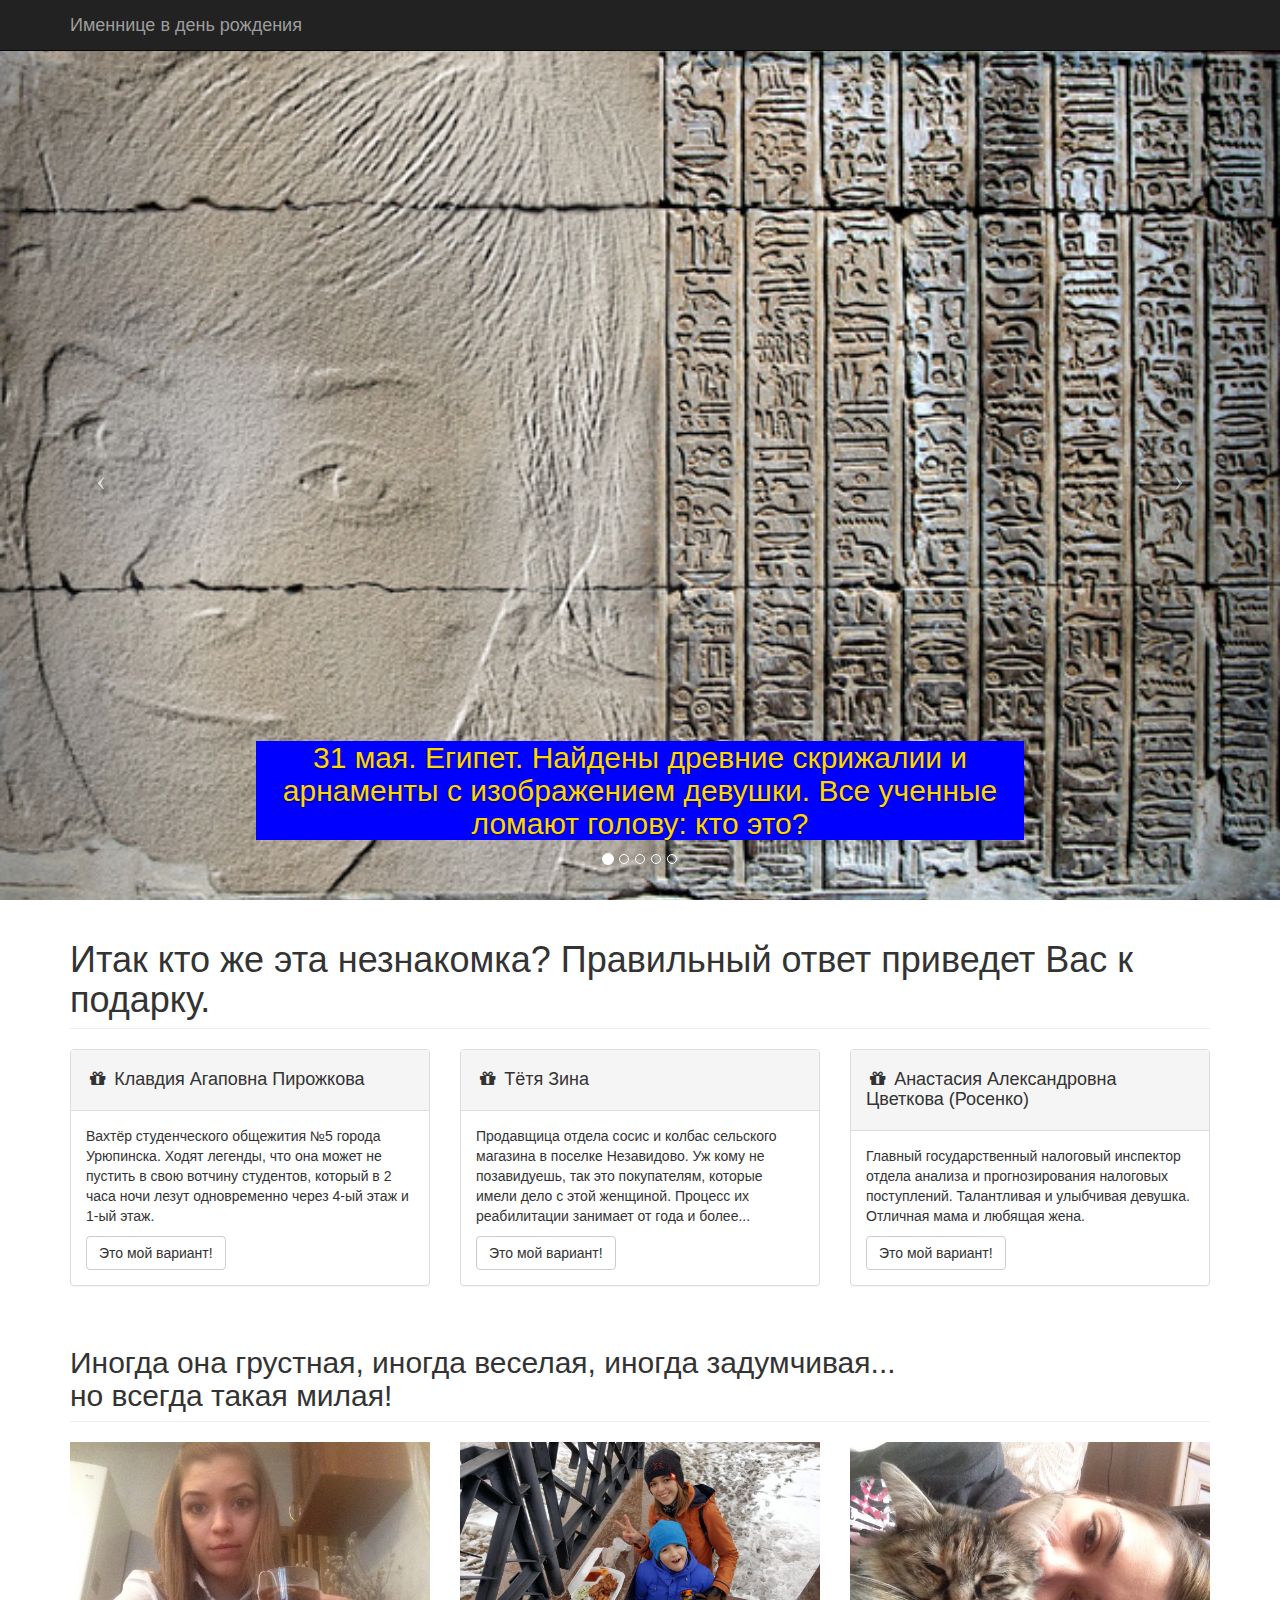
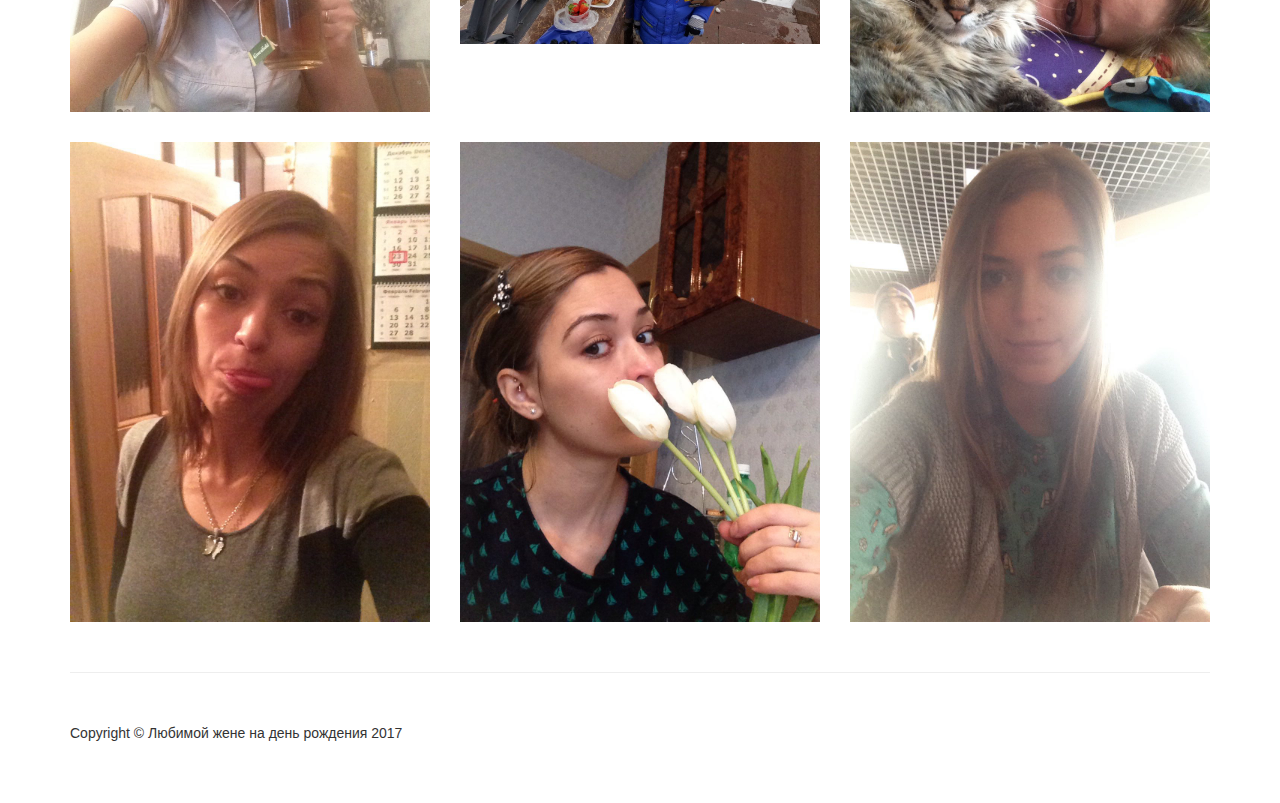
<file: index.html>
<!DOCTYPE html>
<html lang="en">

<head>

    <meta charset="utf-8">
    <meta http-equiv="X-UA-Compatible" content="IE=edge">
    <meta name="viewport" content="width=device-width, initial-scale=1">
    <meta name="description" content="">
    <meta name="author" content="">

    <title>31 мая - День Рождения!</title>

    <!-- Bootstrap Core CSS -->
    <link href="css/bootstrap.min.css" rel="stylesheet">

    <!-- Custom CSS -->
    <link href="css/modern-business.css" rel="stylesheet">

    <!-- Custom Fonts -->
    <link href="font-awesome/css/font-awesome.min.css" rel="stylesheet" type="text/css">

    <!-- HTML5 Shim and Respond.js IE8 support of HTML5 elements and media queries -->
    <!-- WARNING: Respond.js doesn't work if you view the page via file:// -->
    <!--[if lt IE 9]>
        <script src="https://oss.maxcdn.com/libs/html5shiv/3.7.0/html5shiv.js"></script>
        <script src="https://oss.maxcdn.com/libs/respond.js/1.4.2/respond.min.js"></script>
    <![endif]-->

    <link rel="shortcut icon" href="img/favicon.ico" type="image/x-icon">

</head>

<body>

    <!-- Navigation -->
    <nav class="navbar navbar-inverse navbar-fixed-top" role="navigation">
        <div class="container">
            <!-- Brand and toggle get grouped for better mobile display -->
            <div class="navbar-header">               
                <a class="navbar-brand" href="index.html">Именнице в день рождения</a>
            </div>            
        </div>
        <!-- /.container -->
    </nav>

    <!-- Header Carousel -->
    <header id="myCarousel" class="carousel slide">
        <!-- Indicators -->
        <ol class="carousel-indicators">
            <li data-target="#myCarousel" data-slide-to="0" class="active"></li>
            <li data-target="#myCarousel" data-slide-to="1"></li>
            <li data-target="#myCarousel" data-slide-to="2"></li>
            <li data-target="#myCarousel" data-slide-to="3"></li>
            <li data-target="#myCarousel" data-slide-to="4"></li>
        </ol>

        <!-- Wrapper for slides -->
        <div class="carousel-inner">
            <div class="item active">
                <div class="fill" style="background-image:url('img/poster-1.jpg');"></div>
                <div class="carousel-caption">
                    <h2>31 мая. Египет. Найдены древние скрижалии и арнаменты с изображением девушки. Все ученные ломают голову: кто это?</h2>
                </div>
            </div>
            <div class="item">
                <div class="fill" style="background-image:url('img/poster-2.jpg');"></div>
                <div class="carousel-caption">
                    <h2>31 мая. Канада. Деревья сбросили часть листьев в ходе потепления и на них снова портрет неизвестной девушки...</h2>
                </div>
            </div>
            <div class="item">
                <div class="fill" style="background-image:url('img/poster-3.jpg');"></div>
                <div class="carousel-caption">
                    <h2>31 мая. США. Житель одного из городков штата Юта пытался расплатиться в Макдональдсе странной купюрой.</h2>
                </div>
            </div>
            <div class="item">
                <div class="fill" style="background-image:url('img/poster-4.jpg');"></div>
                <div class="carousel-caption">
                    <h2>31 мая. Гонконг. Прожектора высочайшего небоскреба столицы отобразили прелестную незнакомку.</h2>
                </div>
            </div>
            <div class="item">
                <div class="fill" style="background-image:url('img/poster-5.jpg');"></div>
                <div class="carousel-caption">
                    <h2>31 мая. Франция. Уличные художники изобразили на улицах Парижа лицо незнакомки. Кто же она? </h2>
                </div>
            </div>
        </div>

        <!-- Controls -->
        <a class="left carousel-control" href="#myCarousel" data-slide="prev">
            <span class="icon-prev"></span>
        </a>
        <a class="right carousel-control" href="#myCarousel" data-slide="next">
            <span class="icon-next"></span>
        </a>
    </header>

    <!-- Page Content -->
    <div class="container">

        <!-- Marketing Icons Section -->
        <div class="row">
            <div class="col-lg-12">
                <h1 class="page-header">
                    Итак кто же эта незнакомка? Правильный ответ приведет Вас к подарку.
                </h1>
            </div>
            <div class="col-md-4">
                <div class="panel panel-default">
                    <div class="panel-heading">
                        <h4><i class="fa fa-fw fa-gift"></i> Клавдия Агаповна Пирожкова</h4>
                    </div>
                    <div class="panel-body">
                        <p>Вахтёр студенческого общежития №5 города Урюпинска. Ходят легенды, что она может не пустить в свою вотчину студентов, который в 2 часа ночи лезут одновременно через 4-ый этаж и 1-ый этаж.</p>
                        <a href="item1.html" class="btn btn-default">Это мой вариант!</a>
                    </div>
                </div>
            </div>
            <div class="col-md-4">
                <div class="panel panel-default">
                    <div class="panel-heading">
                        <h4><i class="fa fa-fw fa-gift"></i> Тётя Зина</h4>
                    </div>
                    <div class="panel-body">
                        <p>Продавщица отдела сосис и колбас сельского магазина в поселке Незавидово. Уж кому не позавидуешь, так это покупателям, которые имели дело с этой женщиной. Процесс их реабилитации занимает от года и более...</p>
                        <a href="item2.html" class="btn btn-default">Это мой вариант!</a>
                    </div>
                </div>
            </div>
            <div class="col-md-4">
                <div class="panel panel-default">
                    <div class="panel-heading">
                        <h4><i class="fa fa-fw fa-gift"></i> Анастасия Александровна Цветкова (Росенко)</h4>
                    </div>
                    <div class="panel-body">
                        <p>Главный государственный налоговый инспектор отдела анализа и прогнозирования налоговых поступлений. Талантливая и улыбчивая девушка. Отличная мама и любящая жена.</p>
                        <a href="item3.html" class="btn btn-default">Это мой вариант!</a>
                    </div>
                </div>
            </div>
        </div>
        <!-- /.row -->

        <!-- Portfolio Section -->
        <div class="row">
            <div class="col-lg-12">
                <h2 class="page-header">Иногда она грустная, иногда веселая, иногда задумчивая... <br/> но всегда такая милая!</h2>
            </div>
            <div class="col-md-4 col-sm-6">
                <a href="#">
                    <img class="img-responsive img-portfolio img-hover" src="img/nastya1.jpg" alt="">
                </a>
            </div>
            <div class="col-md-4 col-sm-6">
                <a href="#">
                    <img class="img-responsive img-portfolio img-hover" src="img/nastya2.jpg" alt="">
                </a>
            </div>
            <div class="col-md-4 col-sm-6">
                <a href="#">
                    <img class="img-responsive img-portfolio img-hover" src="img/nastya5.jpg" alt="">
                </a>
            </div>
            <div class="col-md-4 col-sm-6">
                <a href="#">
                    <img class="img-responsive img-portfolio img-hover" src="img/nastya6.jpg" alt="">
                </a>
            </div>
            <div class="col-md-4 col-sm-6">
                <a href="#">
                    <img class="img-responsive img-portfolio img-hover" src="img/nastya3.jpg" alt="">
                </a>
            </div>
            <div class="col-md-4 col-sm-6">
                <a href="#">
                    <img class="img-responsive img-portfolio img-hover" src="img/nastya4.jpg" alt="">
                </a>
            </div>
        </div>
        <!-- /.row -->             

        <hr>

        <!-- Footer -->
        <footer>
            <div class="row">
                <div class="col-lg-12">
                    <p>Copyright &copy; Любимой жене на день рождения 2017</p>
                </div>
            </div>
        </footer>

    </div>
    <!-- /.container -->

    <!-- jQuery -->
    <script src="js/jquery.js"></script>

    <!-- Bootstrap Core JavaScript -->
    <script src="js/bootstrap.min.js"></script>

    <!-- Script to Activate the Carousel -->
    <script>
    $('.carousel').carousel({
        interval: 5000 //changes the speed
    })
    </script>

</body>

</html>
</file>
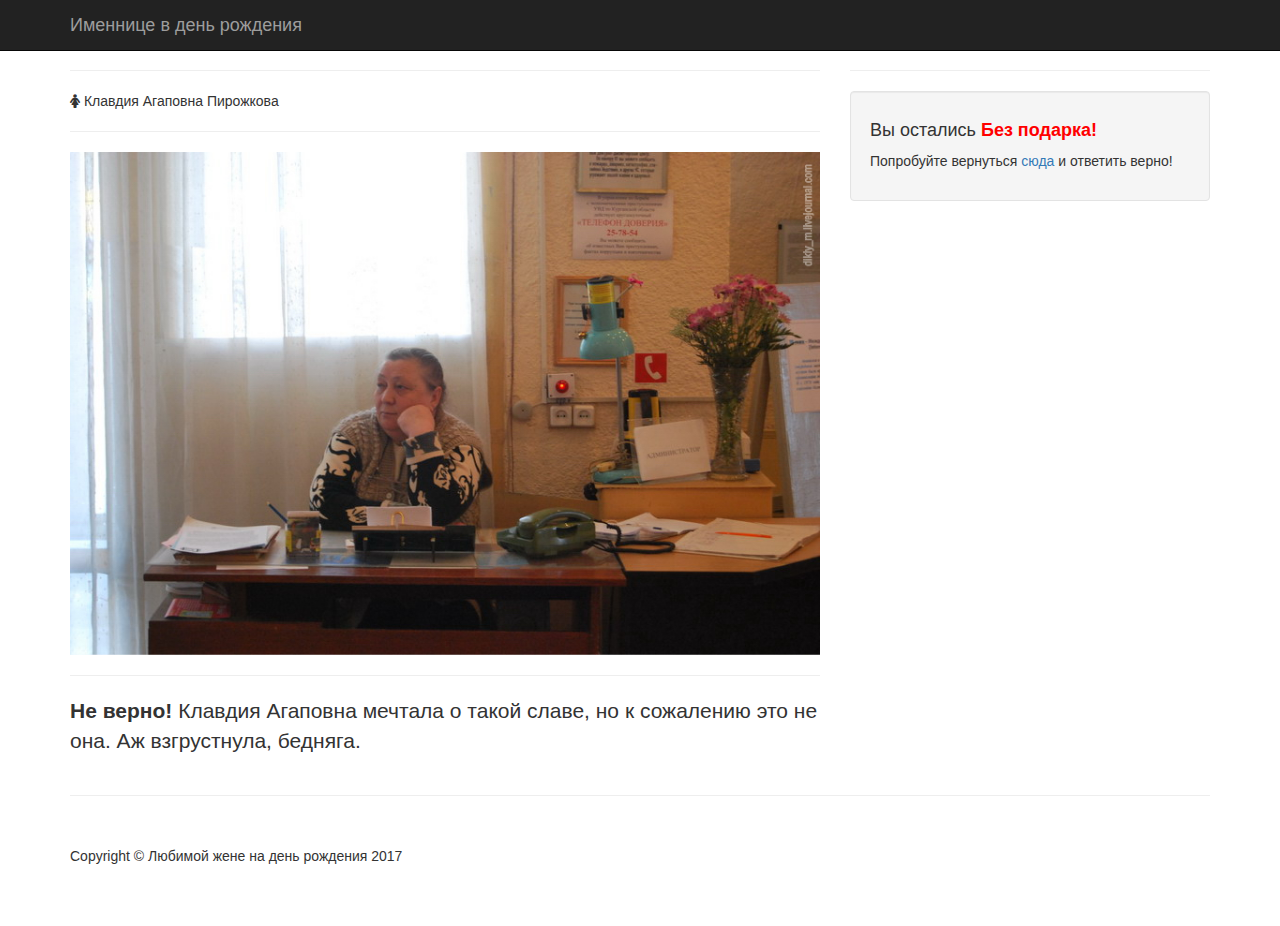
<file: item1.html>
<!DOCTYPE html>
<html lang="en">

<head>

    <meta charset="utf-8">
    <meta http-equiv="X-UA-Compatible" content="IE=edge">
    <meta name="viewport" content="width=device-width, initial-scale=1">
    <meta name="description" content="">
    <meta name="author" content="">

    <title>Клавдия Агаповна Пирожкова</title>

    <!-- Bootstrap Core CSS -->
    <link href="css/bootstrap.min.css" rel="stylesheet">

    <!-- Custom CSS -->
    <link href="css/modern-business.css" rel="stylesheet">

    <!-- Custom Fonts -->
    <link href="font-awesome/css/font-awesome.min.css" rel="stylesheet" type="text/css">

    <!-- HTML5 Shim and Respond.js IE8 support of HTML5 elements and media queries -->
    <!-- WARNING: Respond.js doesn't work if you view the page via file:// -->
    <!--[if lt IE 9]>
        <script src="https://oss.maxcdn.com/libs/html5shiv/3.7.0/html5shiv.js"></script>
        <script src="https://oss.maxcdn.com/libs/respond.js/1.4.2/respond.min.js"></script>
    <![endif]-->

    <link rel="shortcut icon" href="img/favicon.ico" type="image/x-icon">

</head>

<body>

    <!-- Navigation -->
    <nav class="navbar navbar-inverse navbar-fixed-top" role="navigation">
        <div class="container">
            <!-- Brand and toggle get grouped for better mobile display -->
            <div class="navbar-header">               
                <a class="navbar-brand" href="index.html">Именнице в день рождения</a>
            </div>            
        </div>
        <!-- /.container -->
    </nav>

    <!-- Page Content -->
    <div class="container">        

        <!-- Content Row -->
        <div class="row">

            <!-- Blog Post Content Column -->
            <div class="col-lg-8">

                <!-- Blog Post -->

                <hr>

                <!-- Date/Time -->
                <p><i class="fa fa-female"></i> Клавдия Агаповна Пирожкова </p>

                <hr>

                <!-- Preview Image -->
                <img class="img-responsive" src="img/klavdia.jpg" alt="">

                <hr>

                <!-- Post Content -->
                <p class="lead"><b>Не верно!</b> Клавдия Агаповна мечтала о такой славе, но к сожалению это не она. Аж взгрустнула, бедняга.</p>
            </div>

            <!-- Blog Sidebar Widgets Column -->
            <div class="col-md-4">

                <hr>
                <!-- Side Widget Well -->
                <div class="well">
                    <h4>Вы остались <b class="warning-text">Без подарка!</b></h4>
                    <p>Попробуйте вернуться <a href="index.html">сюда</a> и ответить верно!</p>
                </div>

            </div>

        </div>
        <!-- /.row -->

        <hr>

        <!-- Footer -->
        <footer>
            <div class="row">
                <div class="col-lg-12">
                    <p>Copyright &copy; Любимой жене на день рождения 2017</p>
                </div>
            </div>
        </footer>

    </div>
    <!-- /.container -->

    <!-- jQuery -->
    <script src="js/jquery.js"></script>

    <!-- Bootstrap Core JavaScript -->
    <script src="js/bootstrap.min.js"></script>

</body>

</html>
</file>
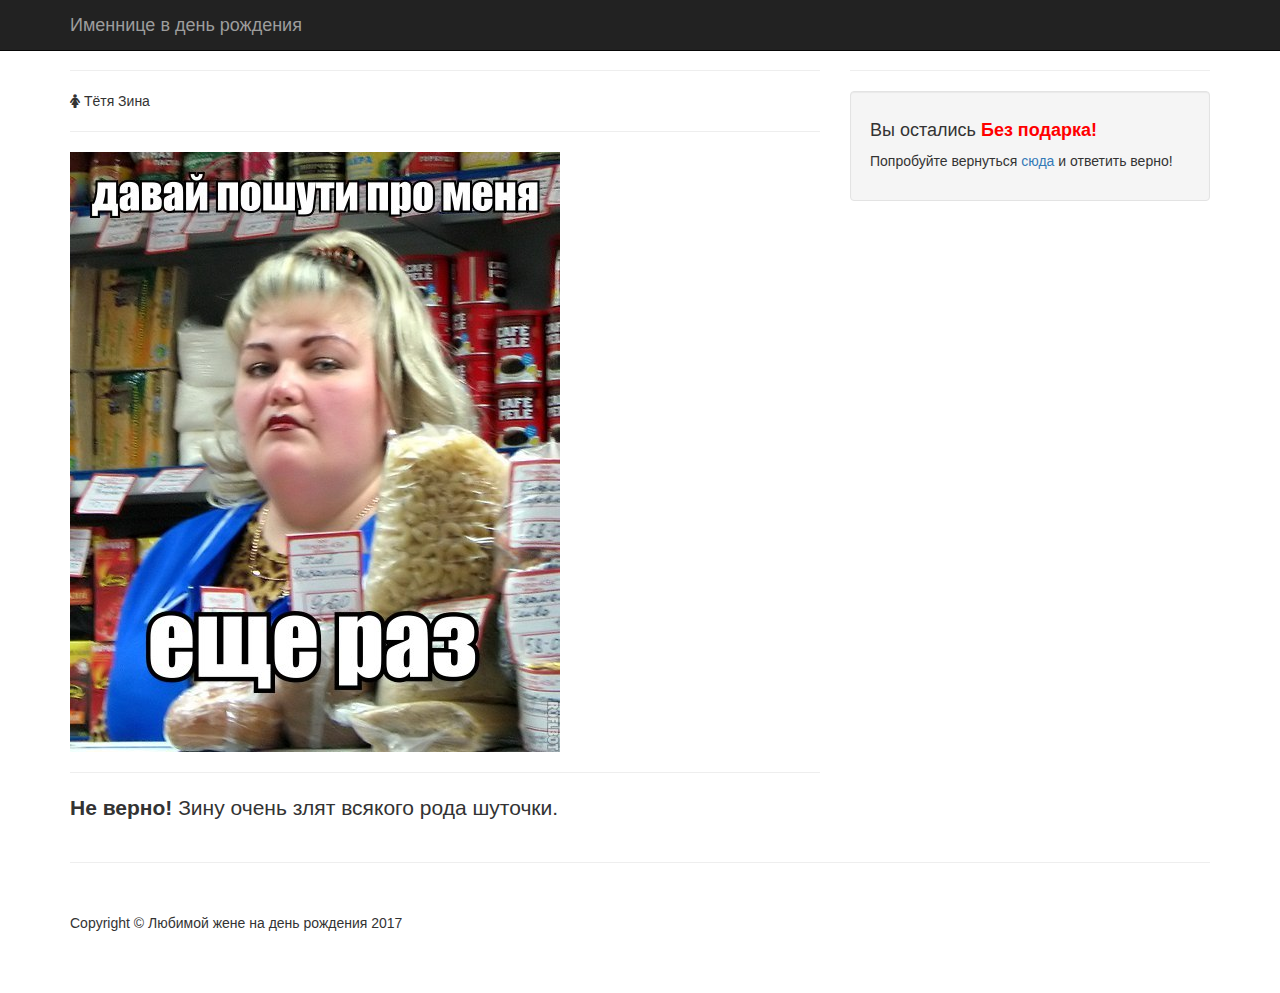
<file: item2.html>
<!DOCTYPE html>
<html lang="en">

<head>

    <meta charset="utf-8">
    <meta http-equiv="X-UA-Compatible" content="IE=edge">
    <meta name="viewport" content="width=device-width, initial-scale=1">
    <meta name="description" content="">
    <meta name="author" content="">

    <title>Тётя Зина</title>

    <!-- Bootstrap Core CSS -->
    <link href="css/bootstrap.min.css" rel="stylesheet">

    <!-- Custom CSS -->
    <link href="css/modern-business.css" rel="stylesheet">

    <!-- Custom Fonts -->
    <link href="font-awesome/css/font-awesome.min.css" rel="stylesheet" type="text/css">

    <!-- HTML5 Shim and Respond.js IE8 support of HTML5 elements and media queries -->
    <!-- WARNING: Respond.js doesn't work if you view the page via file:// -->
    <!--[if lt IE 9]>
        <script src="https://oss.maxcdn.com/libs/html5shiv/3.7.0/html5shiv.js"></script>
        <script src="https://oss.maxcdn.com/libs/respond.js/1.4.2/respond.min.js"></script>
    <![endif]-->

    <link rel="shortcut icon" href="img/favicon.ico" type="image/x-icon">

</head>

<body>

    <!-- Navigation -->
    <nav class="navbar navbar-inverse navbar-fixed-top" role="navigation">
        <div class="container">
            <!-- Brand and toggle get grouped for better mobile display -->
            <div class="navbar-header">               
                <a class="navbar-brand" href="index.html">Именнице в день рождения</a>
            </div>            
        </div>
        <!-- /.container -->
    </nav>

    <!-- Page Content -->
    <div class="container">        

        <!-- Content Row -->
        <div class="row">

            <!-- Blog Post Content Column -->
            <div class="col-lg-8">

                <!-- Blog Post -->

                <hr>

                <!-- Date/Time -->
                <p><i class="fa fa-female"></i> Тётя Зина </p>

                <hr>

                <!-- Preview Image -->
                <img class="img-responsive" src="img/zina.jpg" alt="">

                <hr>

                <!-- Post Content -->
                <p class="lead"><b>Не верно!</b> Зину очень злят всякого рода шуточки.</p>
            </div>

            <!-- Blog Sidebar Widgets Column -->
            <div class="col-md-4">

                <hr>
                <!-- Side Widget Well -->
                <div class="well">
                    <h4>Вы остались <b class="warning-text">Без подарка!</b></h4>
                    <p>Попробуйте вернуться <a href="index.html">сюда</a> и ответить верно!</p>
                </div>

            </div>

        </div>
        <!-- /.row -->

        <hr>

        <!-- Footer -->
        <footer>
            <div class="row">
                <div class="col-lg-12">
                    <p>Copyright &copy; Любимой жене на день рождения 2017</p>
                </div>
            </div>
        </footer>

    </div>
    <!-- /.container -->

    <!-- jQuery -->
    <script src="js/jquery.js"></script>

    <!-- Bootstrap Core JavaScript -->
    <script src="js/bootstrap.min.js"></script>

</body>

</html>
</file>
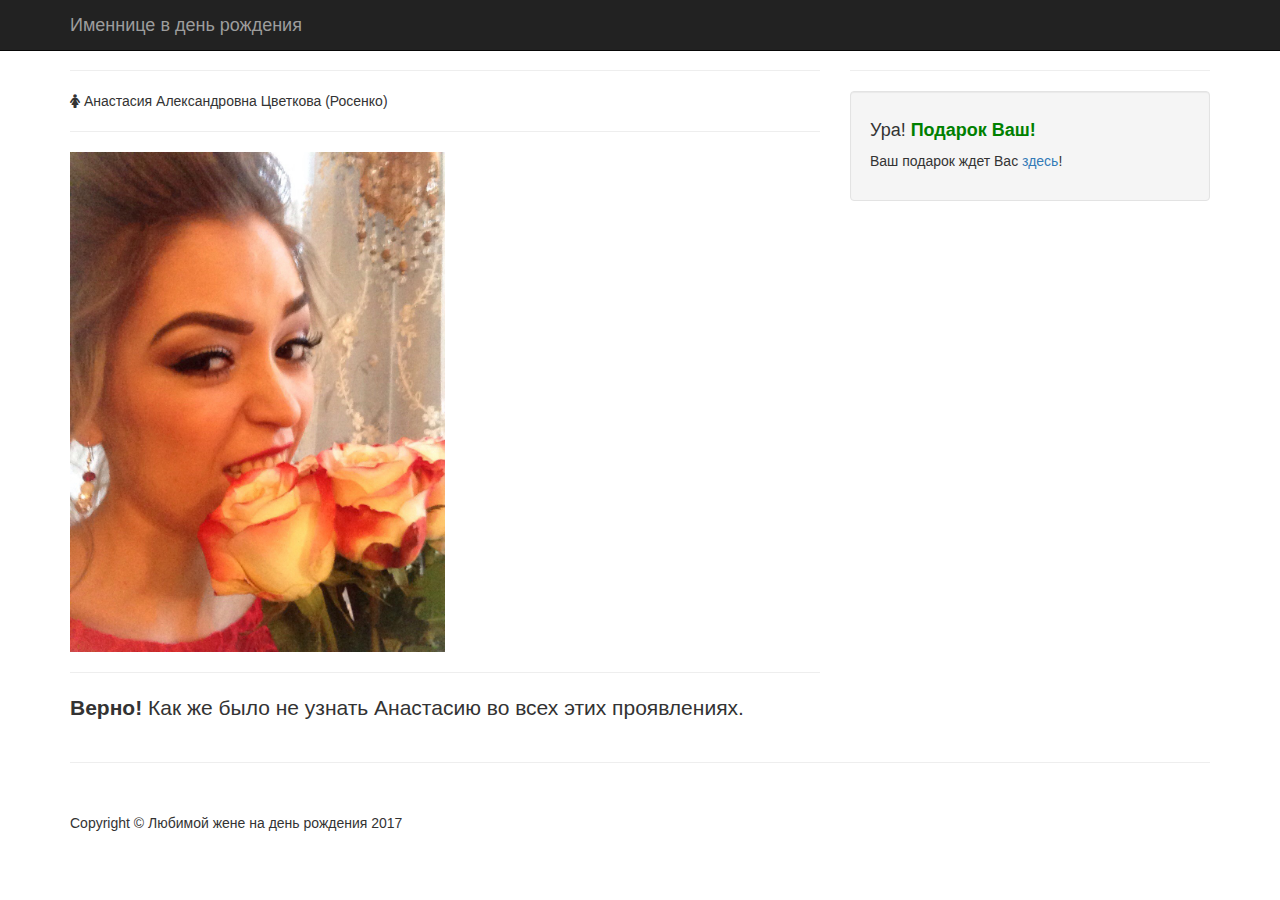
<file: item3.html>
<!DOCTYPE html>
<html lang="en">

<head>

    <meta charset="utf-8">
    <meta http-equiv="X-UA-Compatible" content="IE=edge">
    <meta name="viewport" content="width=device-width, initial-scale=1">
    <meta name="description" content="">
    <meta name="author" content="">

    <title>Анастасия Александровна Цветкова (Росенко)</title>

    <!-- Bootstrap Core CSS -->
    <link href="css/bootstrap.min.css" rel="stylesheet">

    <!-- Custom CSS -->
    <link href="css/modern-business.css" rel="stylesheet">

    <!-- Custom Fonts -->
    <link href="font-awesome/css/font-awesome.min.css" rel="stylesheet" type="text/css">

    <!-- HTML5 Shim and Respond.js IE8 support of HTML5 elements and media queries -->
    <!-- WARNING: Respond.js doesn't work if you view the page via file:// -->
    <!--[if lt IE 9]>
        <script src="https://oss.maxcdn.com/libs/html5shiv/3.7.0/html5shiv.js"></script>
        <script src="https://oss.maxcdn.com/libs/respond.js/1.4.2/respond.min.js"></script>
    <![endif]-->

    <link rel="shortcut icon" href="img/favicon.ico" type="image/x-icon">

</head>

<body>

    <!-- Navigation -->
    <nav class="navbar navbar-inverse navbar-fixed-top" role="navigation">
        <div class="container">
            <!-- Brand and toggle get grouped for better mobile display -->
            <div class="navbar-header">               
                <a class="navbar-brand" href="index.html">Именнице в день рождения</a>
            </div>            
        </div>
        <!-- /.container -->
    </nav>

    <!-- Page Content -->
    <div class="container">        

        <!-- Content Row -->
        <div class="row">

            <!-- Blog Post Content Column -->
            <div class="col-lg-8">

                <!-- Blog Post -->

                <hr>

                <!-- Date/Time -->
                <p><i class="fa fa-female"></i> Анастасия Александровна Цветкова (Росенко) </p>

                <hr>

                <!-- Preview Image -->
                <img class="img-responsive" src="img/anastasiya.jpg" alt="" style="width: auto;height: 500px">

                <hr>

                <!-- Post Content -->
                <p class="lead"><b>Верно!</b> Как же было не узнать Анастасию во всех этих проявлениях.</p>
            </div>

            <!-- Blog Sidebar Widgets Column -->
            <div class="col-md-4">

                <hr>
                <!-- Side Widget Well -->
                <div class="well">
                    <h4>Ура! <b class="success-text">Подарок Ваш!</b></h4>
                    <p>Ваш подарок ждет Вас <a href="game.html">здесь</a>!</p>
                </div>

            </div>

        </div>
        <!-- /.row -->

        <hr>

        <!-- Footer -->
        <footer>
            <div class="row">
                <div class="col-lg-12">
                    <p>Copyright &copy; Любимой жене на день рождения 2017</p>
                </div>
            </div>
        </footer>

    </div>
    <!-- /.container -->

    <!-- jQuery -->
    <script src="js/jquery.js"></script>

    <!-- Bootstrap Core JavaScript -->
    <script src="js/bootstrap.min.js"></script>

</body>

</html>
</file>
<file: css/modern-business.css>
/*!
 * Start Bootstrap - Modern Business (http://startbootstrap.com/)
 * Copyright 2013-2016 Start Bootstrap
 * Licensed under MIT (https://github.com/BlackrockDigital/startbootstrap/blob/gh-pages/LICENSE)
 */

/* Global Styles */

html,
body {
    height: 100%;
}

body {
    padding-top: 50px; /* Required padding for .navbar-fixed-top. Remove if using .navbar-static-top. Change if height of navigation changes. */
}

.img-portfolio {
    margin-bottom: 30px;
}

.img-hover:hover {
    opacity: 0.8;
}

.warning-text {
    color: red;
}

.success-text {
    color: green;
}

/* Home Page Carousel */

header.carousel {
    height: 100%;
}

header.carousel .item,
header.carousel .item.active,
header.carousel .carousel-inner {
    height: 100%;
}

header.carousel .item .carousel-caption {
    color: gold;
}

header.carousel .item .carousel-caption h2 {
    background: blue;
}

header.carousel .fill {
    width: 100%;
    height: 100%;
    background-position: center;
    background-size: cover;
}

/* 404 Page Styles */

.error-404 {
    font-size: 100px;
}

/* Pricing Page Styles */

.price {
    display: block;
    font-size: 50px;
    line-height: 50px;
}

.price sup {
    top: -20px;
    left: 2px;
    font-size: 20px;
}

.period {
    display: block;
    font-style: italic;
}

.foods div.media {
    cursor: pointer;
}

.foods div.media:active {
    background: lightblue;
    color: white;
}

/* Footer Styles */

footer {
    margin: 50px 0;
}

/* Responsive Styles */

@media(max-width:991px) {
    .customer-img,
    .img-related {
        margin-bottom: 30px;
    }
}

@media(max-width:767px) {
    .img-portfolio {
        margin-bottom: 15px;
    }

    header.carousel .carousel {
        height: 70%;
    }
}
</file>
